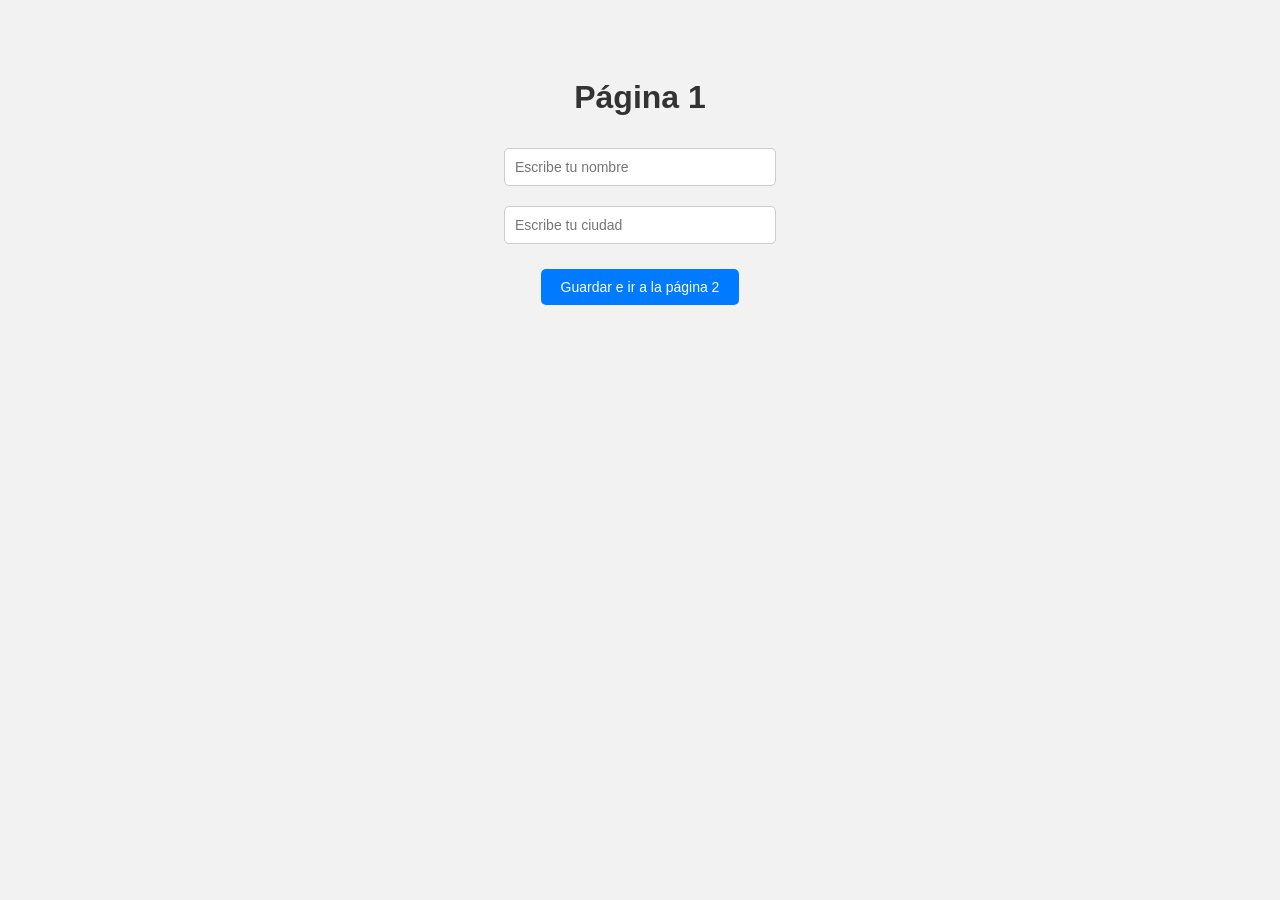
<file: index.html>
<!DOCTYPE html>
<html lang="es">

<head>
    <meta charset="UTF-8">
    <title>Página 1</title>
    <link rel="stylesheet" href="css/pagina1.css">
    <script src="js/pagina1.js" defer></script>
</head>

<body>
    <h1>Página 1</h1>
    <div id="name">
    <input type="text" id="nombre" placeholder="Escribe tu nombre">
    </div>

    <div id="city">
        <input type="text" id="ciudad" placeholder="Escribe tu ciudad">
    </div>

    <div id="boton">
        <button id="btn-guardar">Guardar e ir a la página 2</button>
    </div>
</body>

</html>
</file>
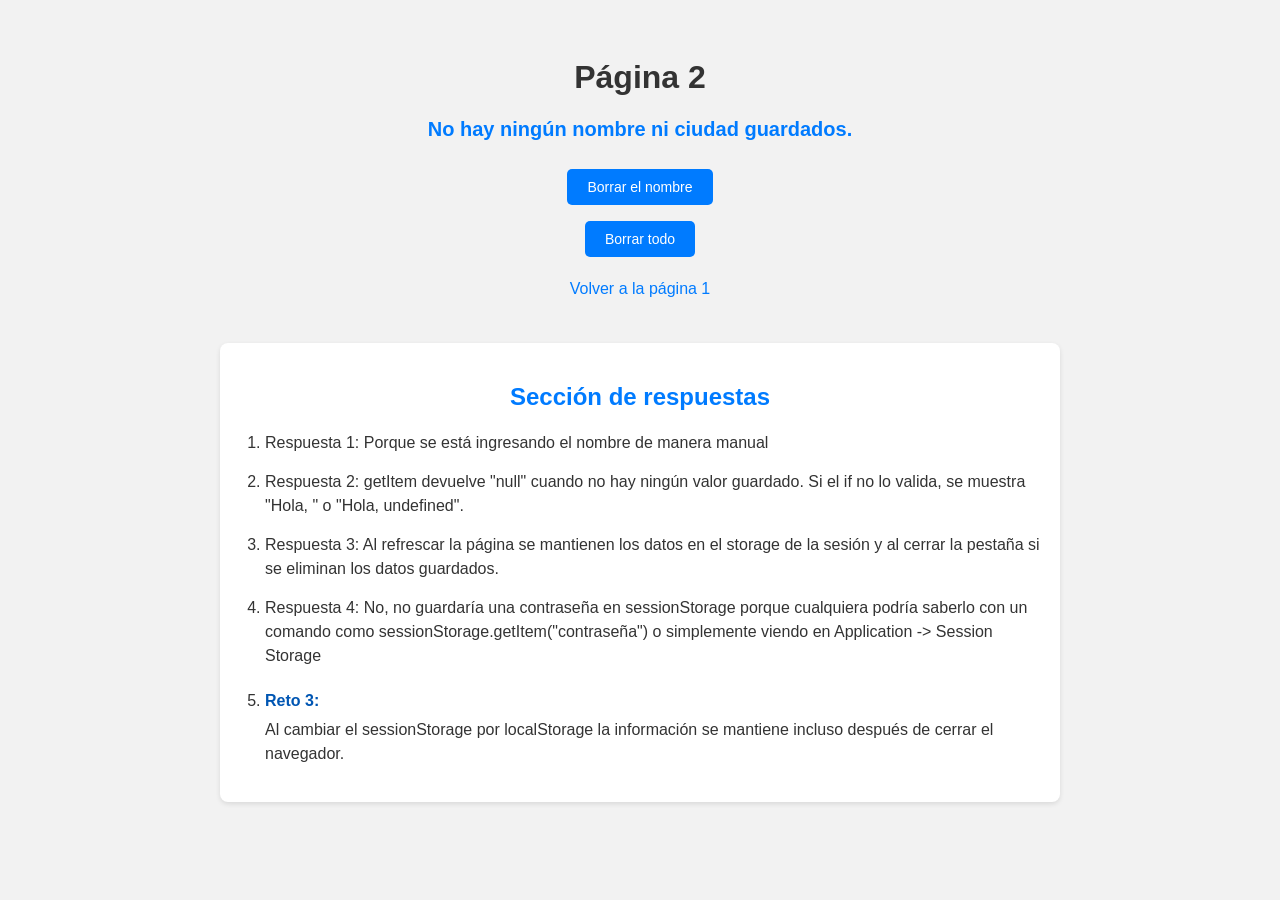
<file: pagina2.html>
<!DOCTYPE html>
<html lang="es">

<head>
    <meta charset="UTF-8">
    <title>Página 2</title>
    <link rel="stylesheet" href="css/pagina2.css">
    <script src="js/pagina2.js" defer></script>
</head>

<body>
    <h1>Página 2</h1>
    <p id="saludo"></p>
    <div>
        <button id="btn-borrar">Borrar el nombre</button>
    </div>
    <div>
        <button id="limpiar">Borrar todo</button>
    </div>
    <a href="index.html">Volver a la página 1</a>
    
    <section id="seccion">
        <h2>Sección de respuestas</h2>
        <ol>
            <li>
                Respuesta 1: Porque se está ingresando el nombre de manera manual
            </li>
            <li>
                Respuesta 2: getItem devuelve "null" cuando no hay ningún valor guardado.
                Si el if no lo valida, se muestra "Hola, " o "Hola, undefined".
            </li>
            <li>
                Respuesta 3: Al refrescar la página se mantienen los datos en el storage de
                la sesión y al cerrar la pestaña si se eliminan los datos guardados.
            </li>
            <li>
                Respuesta 4: No, no guardaría una contraseña en sessionStorage porque cualquiera
                podría saberlo con un comando como sessionStorage.getItem("contraseña")
                o simplemente viendo en Application -> Session Storage
            </li>
            <li><h4>Reto 3:</h4>
                Al cambiar el sessionStorage por localStorage la información se mantiene
                incluso después de cerrar el navegador.
            </li>
        </ol>
    </section>
</body>

</html>
</file>
<file: css/pagina1.css>
body {
    font-family: Arial, sans-serif;
    background-color: #f2f2f2;
    text-align: center;
    padding-top: 50px;
}

/* Título */
h1 {
    color: #333;
}

/* Campos de texto */
input {
    padding: 10px;
    width: 250px;
    margin: 10px;
    border: 1px solid #ccc;
    border-radius: 5px;
    font-size: 14px;
}

/* Botón */
button {
    padding: 10px 20px;
    margin-top: 15px;
    background-color: #007bff;
    color: white;
    border: none;
    border-radius: 5px;
    cursor: pointer;
    font-size: 14px;
}

/* Efecto al pasar el mouse */
button:hover {
    background-color: #0056b3;
}
</file>
<file: css/pagina2.css>
body {
    font-family: Arial, sans-serif;
    background-color: #f2f2f2;
    text-align: center;
    padding: 30px;
    color: #333;
}

/* Título principal */
h1 {
    color: #333;
}

/* Saludo */
#saludo {
    font-size: 20px;
    font-weight: bold;
    color: #007bff;
    margin: 20px;
}

/* Botones */
button {
    padding: 10px 20px;
    margin: 8px;
    background-color: #007bff;
    color: white;
    border: none;
    border-radius: 5px;
    cursor: pointer;
    font-size: 14px;
}

button:hover {
    background-color: #0056b3;
}

/* Enlace */
a {
    display: inline-block;
    margin: 15px;
    color: #007bff;
    text-decoration: none;
}

a:hover {
    text-decoration: underline;
}

/* Sección de respuestas */
#seccion {
    max-width: 800px;
    margin: 30px auto;
    padding: 20px;
    background-color: white;
    border-radius: 8px;
    text-align: left;
    box-shadow: 0 2px 5px rgba(0, 0, 0, 0.1);
}

/* Subtítulo */
#seccion h2 {
    text-align: center;
    color: #007bff;
}

/* Lista de respuestas */
#seccion ol {
    padding-left: 25px;
}

#seccion li {
    margin-bottom: 15px;
    line-height: 1.5;
}

/* Reto 3 */
#seccion h4 {
    margin-bottom: 5px;
    color: #0056b3;
}
</file>
